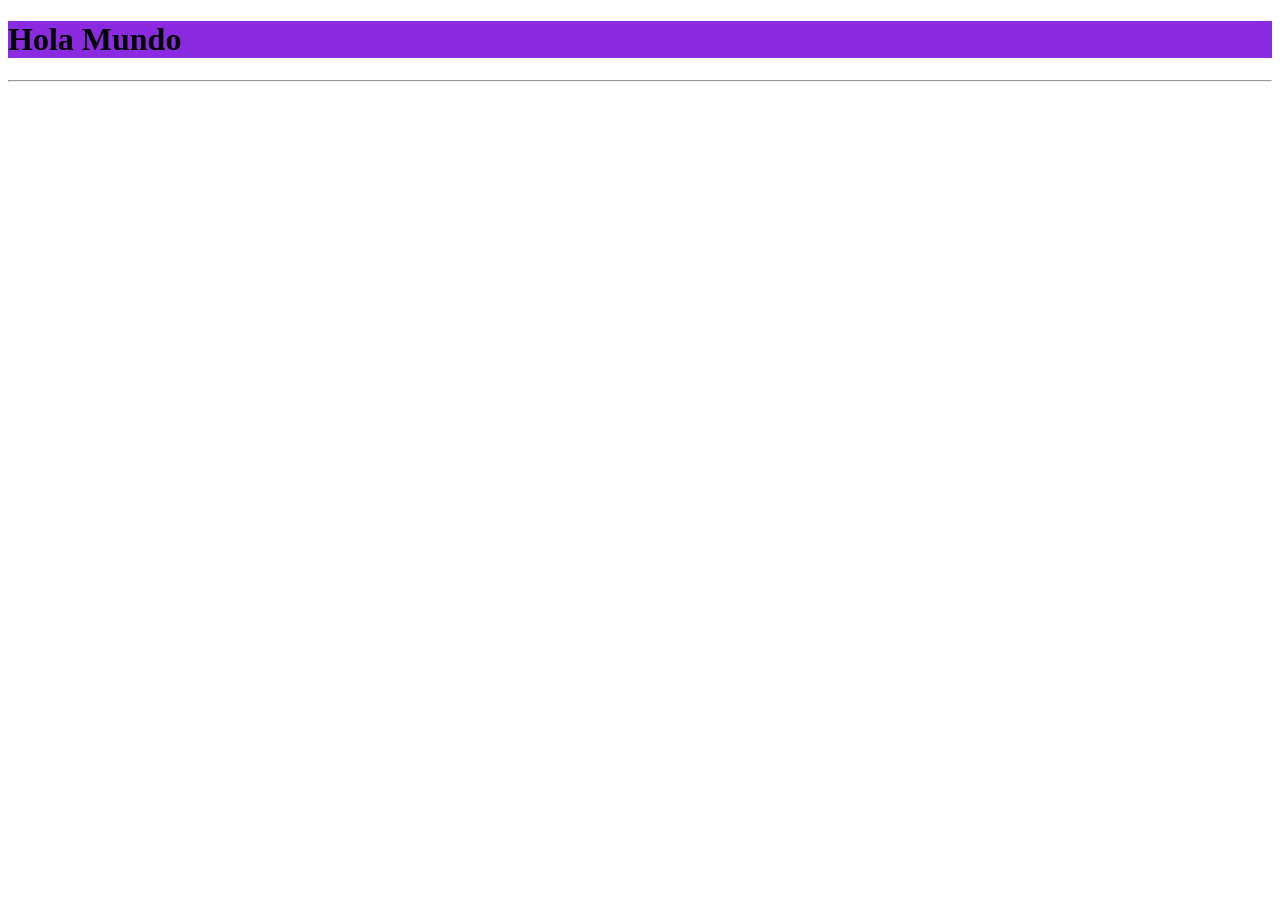
<file: public/mio/index.html>
<!DOCTYPE html>
<html lang="en">
<head>
    <meta charset="UTF-8">
    <meta http-equiv="X-UA-Compatible" content="IE=edge">
    <meta name="viewport" content="width=device-width, initial-scale=1.0">
    <title>Node- express</title>
   <link rel="stylesheet" href="./css/estilos.css">
</head>
<body>
    
    <h1>Hola Mundo</h1>
    <hr>
</body>
</html>
</file>
<file: public/mio/css/estilos.css>
h1{

background-color: blueviolet;

}
</file>
